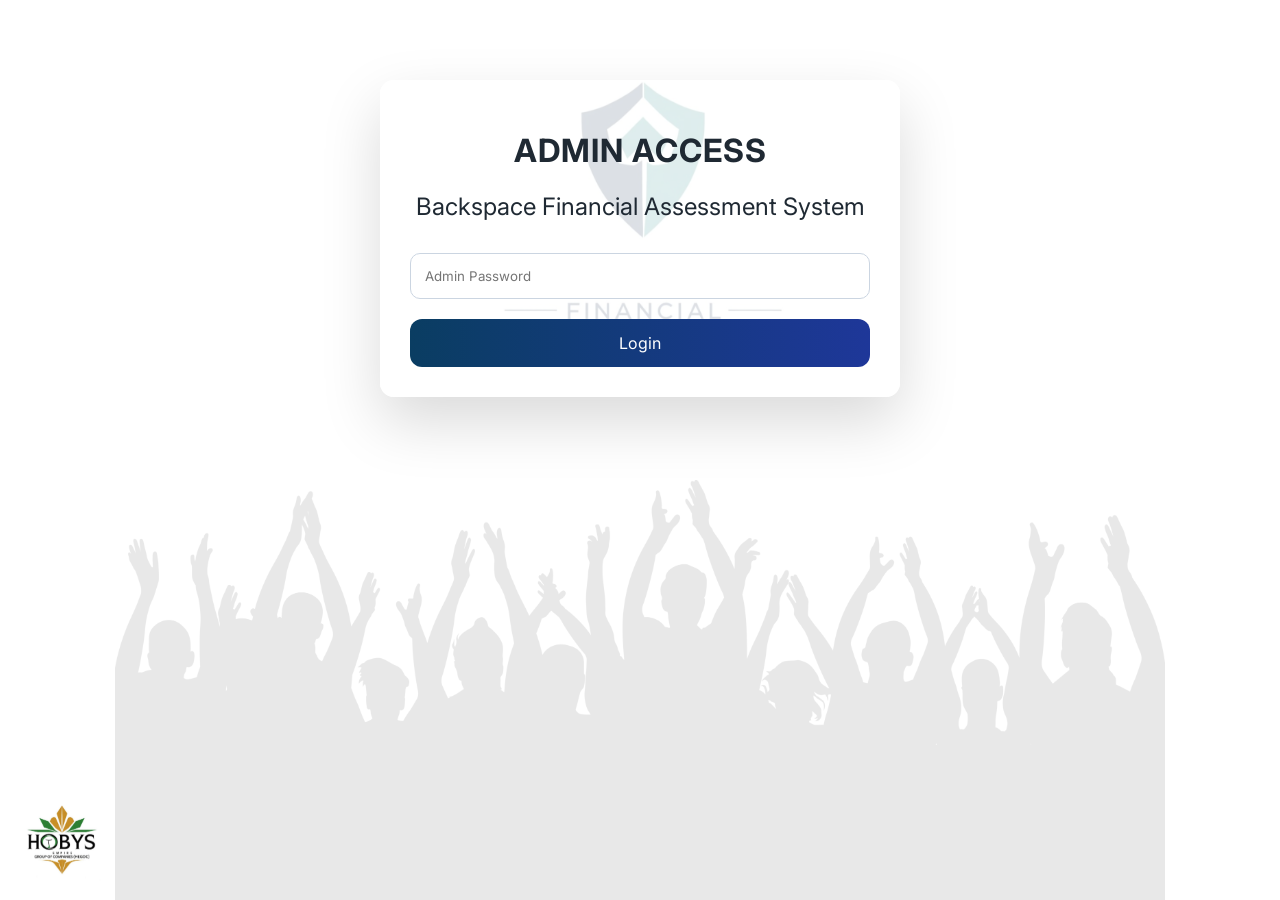
<file: admin.html>
<!DOCTYPE html>
<html lang="en">
<head>
  <meta charset="UTF-8">
  <title>Admin Login | Backspace Financial</title>
  <link rel="stylesheet" href="style.css">
</head>
<body class="entry">

  <div class="bg-overlay"></div>

  <div class="card glass">
    <h1>ADMIN ACCESS</h1>
    <h2>Backspace Financial Assessment System</h2>

    <form id="adminLoginForm">
      <input type="password" id="adminPassword" placeholder="Admin Password" required>
      <button type="submit" class="primary-btn">Login</button>
    </form>

    <p id="loginError" style="color: #ef4444; text-align: center; display: none;">Invalid password</p>
  </div>

  <img src="hobys-logo.png" class="brand-logo">

  <script src="admin-auth.js"></script>
</body>
</html>
</file>
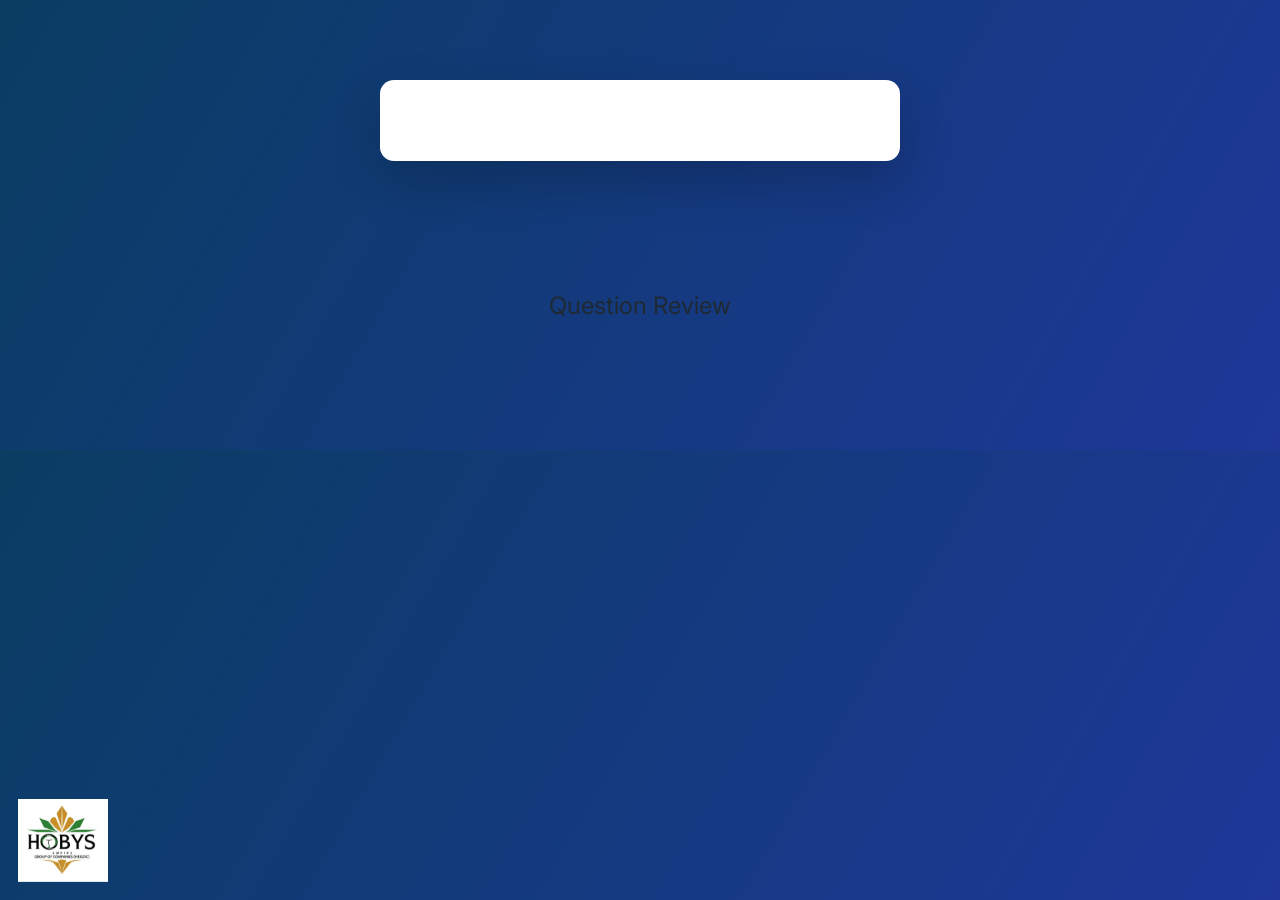
<file: result.html>
<!DOCTYPE html>
<html lang="en">
<head>
  <meta charset="UTF-8">
  <title>Assessment Result</title>
  <link rel="stylesheet" href="style.css">
</head>
<body>

  <div class="card result-card">
    <h1 id="status"></h1>
    <p id="score"></p>
    <p id="date"></p>
    <div id="summary"></div>
  </div>

  <div class="card" id="detailsCard" style="margin-top: 20px;">
    <h2>Question Review</h2>
    <div id="questionDetails"></div>
  </div>

  <img src="hobys-logo.png" class="brand-logo">

  <script src="results.js"></script>
</body>
</html>
</file>
<file: style.css>
@import url('https://fonts.googleapis.com/css2?family=Inter:wght@300;400;600&display=swap');

* {
  box-sizing: border-box;
  font-family: 'Inter', sans-serif;
}

body {
  margin: 0;
  background: linear-gradient(120deg, #0a3d62, #1e3799);
  color: #1f2933;
  position: relative;
}

body::before {
  display: none;
}

/* Hide background logo on assessment page */
body.assessment::before {
  display: none;
}

.entry body::before {
  display: none;
}

.entry {
  background: none;
}

.entry .bg-overlay {
  background: rgba(255,255,255,0.85);
}

.entry .card {
  margin-bottom: 150px;
  position: relative;
}

.entry .card::before {
  content: '';
  position: absolute;
  top: 0;
  left: 0;
  width: 100%;
  height: 100%;
  background-image: url("backspace-logo.png");
  background-repeat: no-repeat;
  background-position: center center;
  background-size: 80%;
  opacity: 0.15;
  z-index: 1;
  pointer-events: none;
}

.entry .card > * {
  position: relative;
  z-index: 2;
}

.entry::after {
  content: '';
  position: fixed;
  bottom: 0;
  left: 0;
  width: 100%;
  /* Use viewport-relative size with a sensible minimum so image scales on full screen
     but still displays correctly on smaller windows */
  height: 45vh;
  min-height: 420px; /* slightly larger to show more of the image on large screens */
  background-image: url("applause.png");
  background-repeat: no-repeat;
  background-position: center bottom; /* show lower portion */
  background-size: contain; /* ensure full image is visible without cropping */
  opacity: 0.6;
  z-index: 0;
} 

.bg-overlay {
  position: fixed;
  inset: 0;
  background: rgba(255,255,255,0.85);
  z-index: 2;
}

.exam-header {
  position: relative;
  z-index: 4;
}

.exam-container {
  position: relative;
  z-index: 4;
}

.card {
  position: relative;
  max-width: 520px;
  margin: 80px auto;
  padding: 30px;
  border-radius: 14px;
  z-index: 2;
}

.glass {
  background: rgba(255,255,255,0.85);
  backdrop-filter: blur(8px);
  box-shadow: 0 25px 60px rgba(0,0,0,0.15);
}

.result-card {
  background: white;
  text-align: center;
  box-shadow: 0 20px 50px rgba(0,0,0,0.2);
}

h1 {
  text-align: center;
  letter-spacing: 1px;
}

h2 {
  text-align: center;
  font-weight: 400;
  margin-bottom: 20px;
}

.meta {
  display: flex;
  justify-content: space-between;
  font-size: 14px;
  color: #475569;
  margin-bottom: 20px;
}

.alert {
  color: #b91c1c;
  font-weight: 600;
  text-align: center;
}

input {
  width: 100%;
  padding: 14px;
  margin-top: 12px;
  border-radius: 10px;
  border: 1px solid #cbd5e1;
}

.primary-btn {
  margin-top: 20px;
  padding: 14px;
  width: 100%;
  border-radius: 12px;
  border: none;
  background: linear-gradient(to right, #0a3d62, #1e3799);
  color: white;
  font-size: 16px;
  cursor: pointer;
}

/* Compact white contact button used on public landing */
.contact-btn {
  display: inline-block;
  margin-top: 12px;
  padding: 14px 24px; /* increased for better tap area */
  border-radius: 10px;
  background: white;
  color: #0a3d62;
  border: 1px solid #e6eef9;
  text-decoration: none;
  font-size: 16px;
  cursor: pointer;
  min-width: 250px; /* increased width for visibility */
  box-shadow: 0 8px 24px rgba(10,61,98,0.08);
  font-weight: 600;
  display: inline-flex;
  align-items: center;
  justify-content: center;
  position: relative; /* ensure z-index works */
  z-index: 60; /* place above overlay */
}
.contact-btn:hover {
  background: #f3f6fb;
}

.contact-link {
  margin-top: 12px;
}

.contact-link a {
  color: #0a3d62;
  text-decoration: underline;
  font-size: 14px;
}

.primary-btn.full {
  margin-top: 40px;
}

.exam-header {
  display: flex;
  justify-content: space-between;
  padding: 18px 30px;
  background: #0f172a;
  color: white;
}

.timer {
  font-weight: 600;
}

.exam-container {
  max-width: 900px;
  margin: 40px auto;
  background: rgba(255, 255, 255, 0.95);
  padding: 30px;
  border-radius: 16px;
  box-shadow: 0 20px 50px rgba(0,0,0,0.2);
  position: relative;
}

.exam-container::before {
  content: '';
  position: absolute;
  top: 0;
  left: 0;
  width: 100%;
  height: 100%;
  background-image: url("backspace-logo.png");
  background-repeat: no-repeat;
  background-position: center center;
  background-size: 60%;
  opacity: 0.08;
  z-index: 1;
  pointer-events: none;
}

.exam-container > * {
  position: relative;
  z-index: 2;
}

.brand-logo {
  position: fixed;
  bottom: 18px;
  left: 18px;
  width: 90px;
  opacity: 1;
  z-index: 5;
}

.question-container {
  margin-bottom: 30px;
}

.options {
  margin: 20px 0;
}

.options label {
  display: block;
  margin: 10px 0;
  padding: 10px;
  border-radius: 8px;
  cursor: pointer;
  transition: background-color 0.2s;
}

.options label:hover {
  background-color: #f8fafc;
}

.navigation {
  display: flex;
  justify-content: space-between;
  align-items: center;
  margin-top: 30px;
  padding-top: 20px;
  border-top: 1px solid #e2e8f0;
}

.navigation button {
  padding: 12px 24px;
  border-radius: 8px;
  border: none;
  background: linear-gradient(to right, #0a3d62, #1e3799);
  color: white;
  cursor: pointer;
  font-size: 14px;
}

.navigation button:disabled {
  background: #cbd5e1;
  cursor: not-allowed;
}

.navigation span {
  font-weight: 600;
  color: #475569;
}

.question-review {
  margin-bottom: 25px;
  padding: 20px;
  border-radius: 10px;
  border-left: 4px solid #e2e8f0;
}

.question-review.correct {
  border-left-color: #10b981;
  background-color: #f0fdf4;
}

.question-review.incorrect {
  border-left-color: #ef4444;
  background-color: #fef2f2;
}

.question-review.unanswered {
  border-left-color: #f59e0b;
  background-color: #fffbeb;
}

.question-header {
  display: flex;
  justify-content: space-between;
  align-items: center;
  margin-bottom: 10px;
}

.question-number {
  font-weight: 600;
  color: #374151;
}

.status-badge {
  padding: 4px 12px;
  border-radius: 20px;
  font-size: 12px;
  font-weight: 600;
  text-transform: uppercase;
}

.status-badge.correct {
  background-color: #10b981;
  color: white;
}

.status-badge.incorrect {
  background-color: #ef4444;
  color: white;
}

.status-badge.unanswered {
  background-color: #f59e0b;
  color: white;
}

.question-text {
  font-weight: 600;
  margin-bottom: 15px;
  color: #1f2937;
}

.answer-options {
  margin-bottom: 15px;
}

.option {
  padding: 8px 12px;
  margin: 5px 0;
  border-radius: 6px;
  background-color: #f9fafb;
}

.option.correct-option {
  background-color: #d1fae5;
  border: 1px solid #10b981;
  font-weight: 600;
}

.option.wrong-option {
  background-color: #fee2e2;
  border: 1px solid #ef4444;
  font-weight: 600;
}

.answer-summary {
  padding-top: 15px;
  border-top: 1px solid #e5e7eb;
  font-size: 14px;
}

.not-answered {
  color: #f59e0b;
  font-weight: 600;
}

.review-container, .final-submit {
  text-align: center;
  padding: 30px;
}

.review-container h2, .final-submit h2 {
  color: #1f2937;
  margin-bottom: 20px;
}

.unanswered-list {
  margin: 20px 0;
  text-align: left;
}

.unanswered-item {
  display: flex;
  align-items: center;
  padding: 15px;
  margin: 10px 0;
  background-color: #fef3c7;
  border: 1px solid #f59e0b;
  border-radius: 8px;
  cursor: pointer;
  transition: background-color 0.2s;
}

.unanswered-item:hover {
  background-color: #fde68a;
}

.question-num {
  background-color: #f59e0b;
  color: white;
  padding: 5px 10px;
  border-radius: 20px;
  font-weight: 600;
  margin-right: 15px;
  min-width: 40px;
  text-align: center;
}

.question-text {
  flex: 1;
  font-weight: 500;
}

.review-actions, .final-actions {
  margin-top: 30px;
  display: flex;
  gap: 15px;
  justify-content: center;
  z-index: 10;
  position: relative;
}

.final-actions button {
  padding: 12px 24px;
  border-radius: 8px;
  border: none;
  cursor: pointer;
  font-size: 14px;
  background: #6b7280;
  color: white;
}

.final-actions button:last-child {
  background: linear-gradient(to right, #0a3d62, #1e3799) !important;
  color: white !important;
}

.submit-summary {
  background-color: #f8fafc;
  padding: 20px;
  border-radius: 8px;
  margin: 20px 0;
}
</file>
